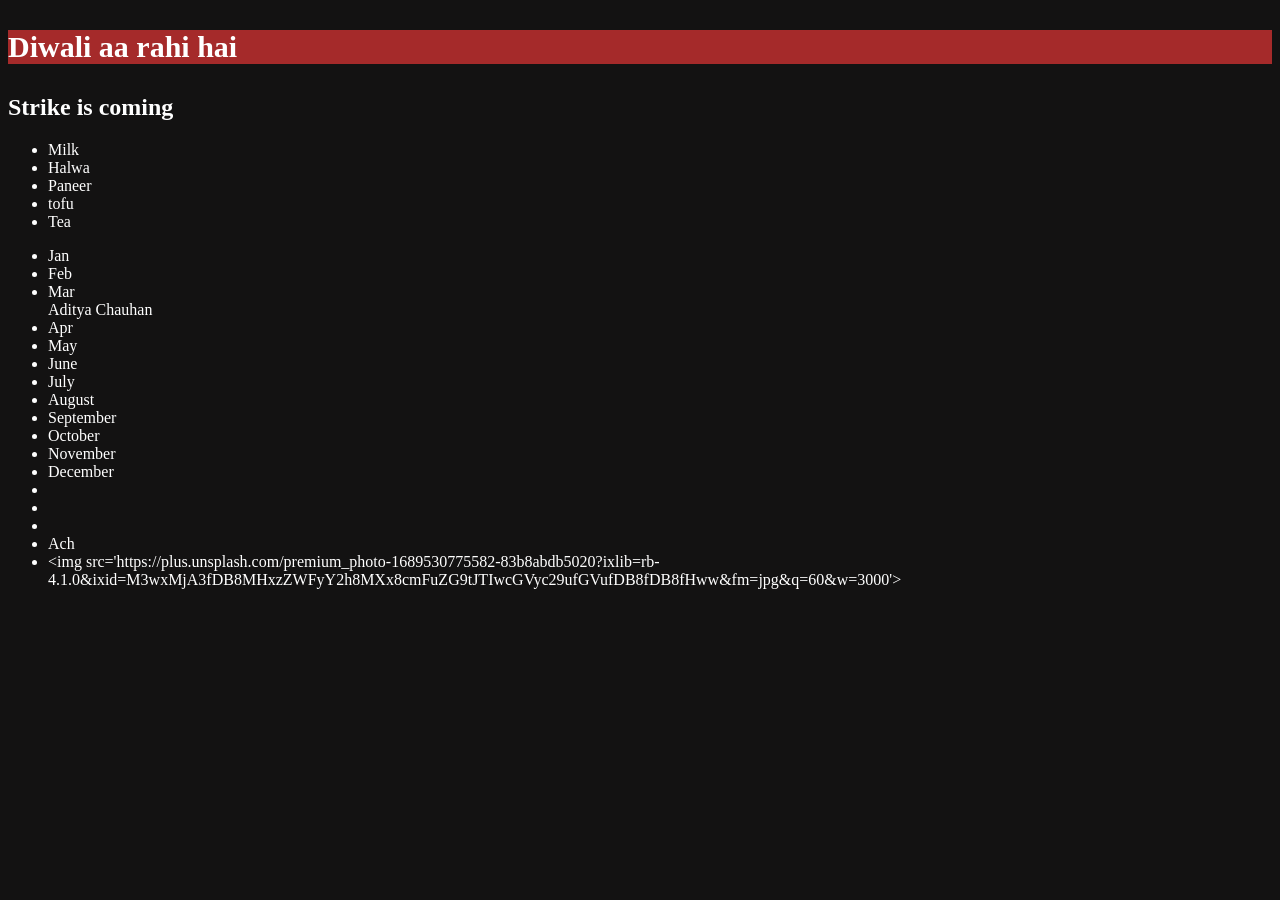
<file: 03JS/Day14/index.html>
<!DOCTYPE html>
<html lang="en">
<head>
    <meta charset="UTF-8">
    <meta name="viewport" content="width=device-width, initial-scale=1.0">
    <title>Document</title>
</head>
<body style="background-color: rgb(19, 18, 18); color: white;">
    <h1 id="first">Hello Coder Army</h1>

    <ul id="listing"></ul>


    <ul id="ten">
        <li>Jan</li>
        <li>Feb</li>
        <li>Mar</li>
        Aditya Chauhan
        <li>Apr</li>
        <li>May</li>
        <li>June</li>
        <li>July</li>
        <li>August</li>
        <li>September</li>
        <li>October</li>
        <li>November</li>
        <li>December</li>
        <li></li>
        <li><li><li>Ach</li></li></li>
    </ul>

</body>
<script src="./first.js"></script>
</html>
</file>
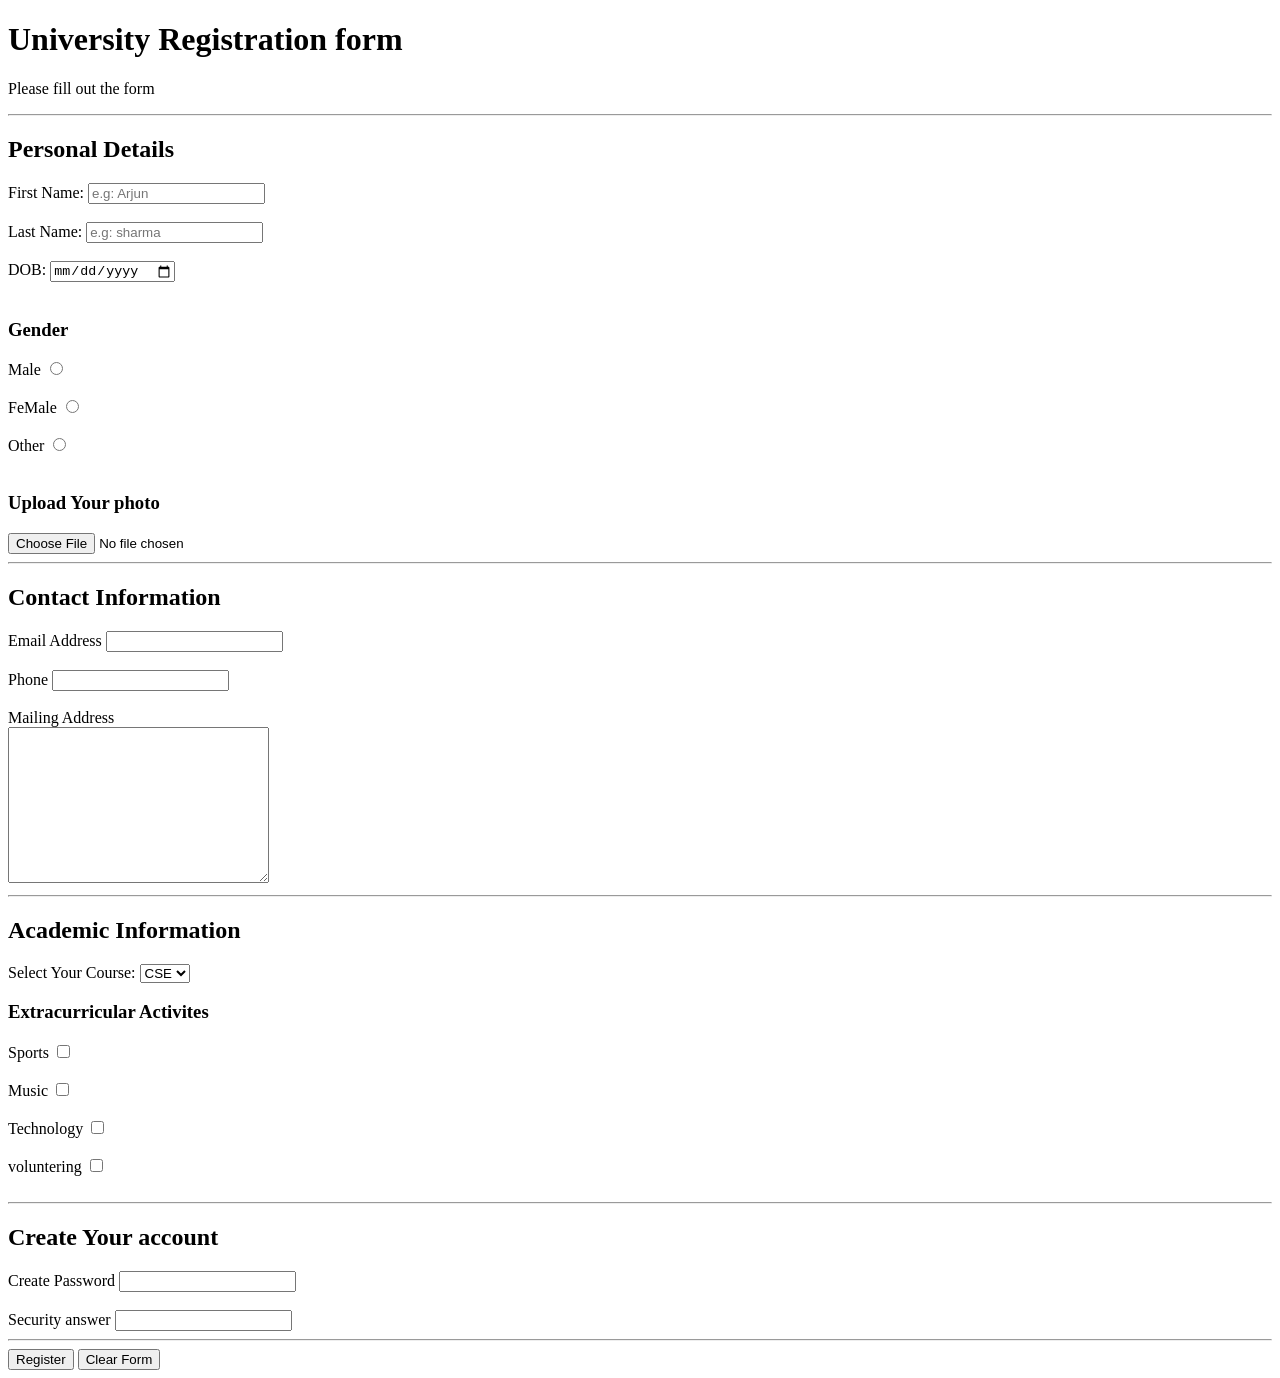
<file: 01HTML/Day04/Project1.html>
<!DOCTYPE html>
<html lang="en">
<head>
    <meta charset="UTF-8">
    <meta name="viewport" content="width=device-width, initial-scale=1.0">
    <title>Document</title>
</head>
<body>

    <h1>University Registration form</h1>
    <p>Please fill out the form</p>
    <hr>

    <form>

        <h2>Personal Details</h2>

        <label for="name">First Name:</label>
        <input type="text" name="name" id="name" placeholder="e.g: Arjun" required>
        <br><br>

        <label for="surname">Last Name:</label>
        <input type="text" name="surname" id="surname" placeholder="e.g: sharma">
        <br><br>


        <label for="dob">DOB:</label>
        <input type="date" name="dob" id="dob">
        <br><br>

        <h3>Gender</h3>

        <label for="male">Male</label>
        <input type="radio" name="gender" id="male" value="male">
        <br><br>
        <label for="female">FeMale</label>
        <input type="radio" name="gender" id="female" value="female">
        <br><br>
        <label for="other">Other</label>
        <input type="radio" name="gender" id="other" value="other">
        <br><br>


        <h3>Upload Your photo</h3>
        <input type="file" name="file">

        <hr>

        <h2>Contact Information</h2>

        <label for="email">Email Address</label>
        <input type="email" name="email" id="email">

        <br><br>

        <label for="phone">Phone</label>
        <input type="tel" name="phone" id="phone">

        <br><br>
        
        <label for="Address">Mailing Address</label>
        <br>
        <textarea name="Address" id="Address" rows="10" cols="30"></textarea>
        
        <hr>

        <h2>Academic Information</h2>
         
        <label for="course">Select Your Course:</label>
        <select name="course" id="course">
            <option value="CSE">CSE</option>
            <option value="ME">ME</option>
            <option value="CE">CE</option>
        </select>

        <br>
        
        <h3>Extracurricular Activites</h3>

        <label for="Sports">Sports</label>
        <input type="checkbox" name="interest" id="Sports" value="Sports">
        <br><br>

        <label for="Music">Music</label>
        <input type="checkbox" name="interest" id="Music" value="Music">
        <br><br>

        <label for="Technology">Technology</label>
        <input type="checkbox" name="interest" id="Technology" value="Technology">
        <br><br>

        <label for="voluntering">voluntering</label>
        <input type="checkbox" name="interest" id="voluntering" value="voluntering">
        <br><br>

        <hr>

        <h2>Create Your account</h2>
         
        <label for="pass">Create Password</label>
        <input type="password" name="password" id="pass">
        <br><br>

        <label for="secu">Security answer</label>
        <input type="text" name="Security" id="secu">

        <hr>


       
        <button type="submit">Register</button>
        <button type="reset">Clear Form</button>



    </form>
    
</body>
</html>
</file>
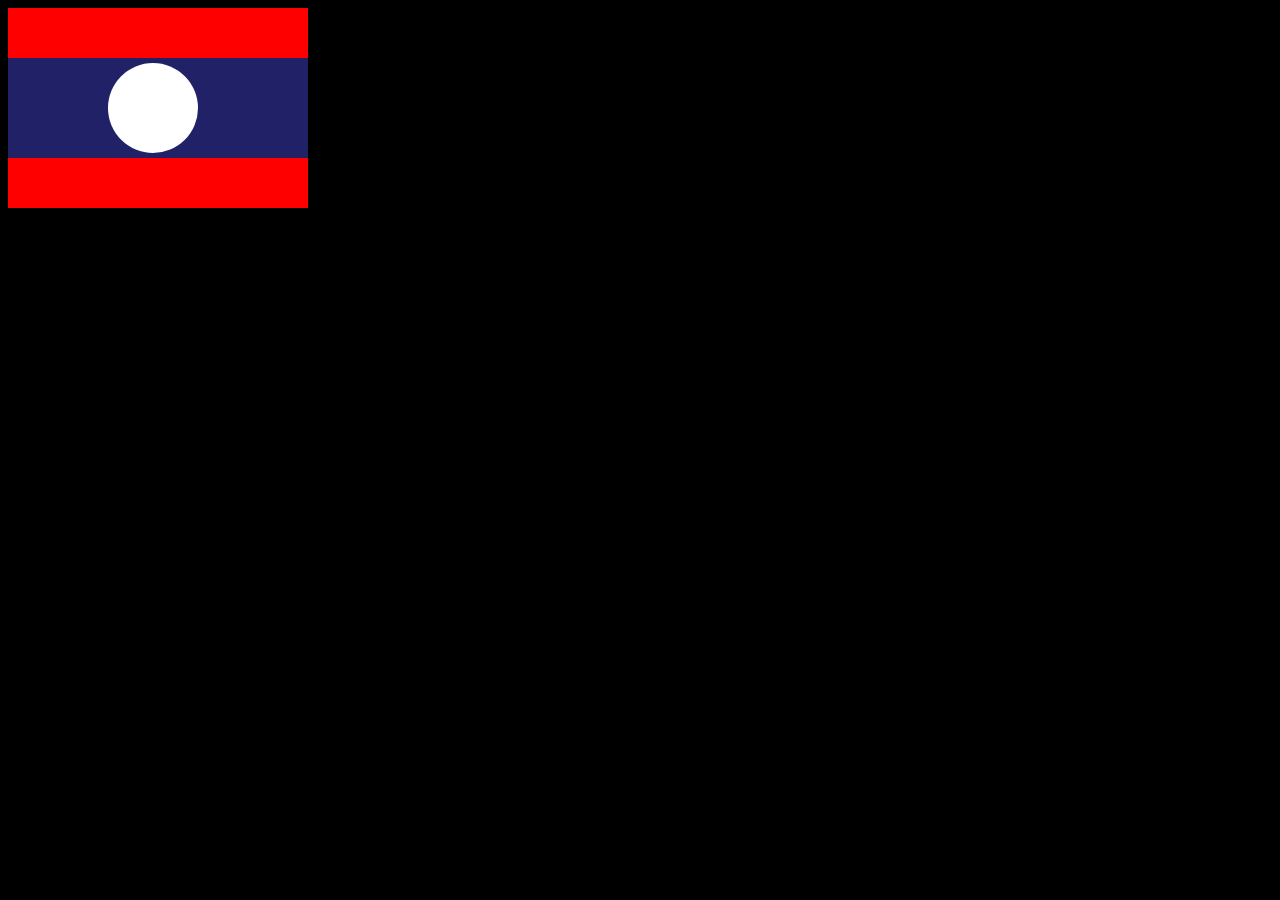
<file: 02CSS/Day03/homework.html>
<!DOCTYPE html>
<html lang="en">
<head>
    <meta charset="UTF-8">
    <meta name="viewport" content="width=device-width, initial-scale=1.0">
    <title>Document</title>
    <link rel="stylesheet" href="hw.css">
</head>
<body style="background-color: black;">
    <div class="box1">
        <div class="box2">
            <div class="box3"></div>
        </div>
    </div>
</body>
</html>
</file>
<file: 02CSS/Day03/hw.css>
.box1{
    height: 200px;
    width: 300px;
    background-color: red;
    position: relative;
}

.box2{
    height: 100px;
    width: 300px;
    background-color: rgb(33, 33, 104);
    top: 50px;
    position: absolute;
}

.box3{
    height: 90px;
    width: 90px;
    background-color: white;
    border-radius: 50%;
    left: 100px;
    top: 5px;
    bottom: 5px;
    position: absolute;
}
</file>
